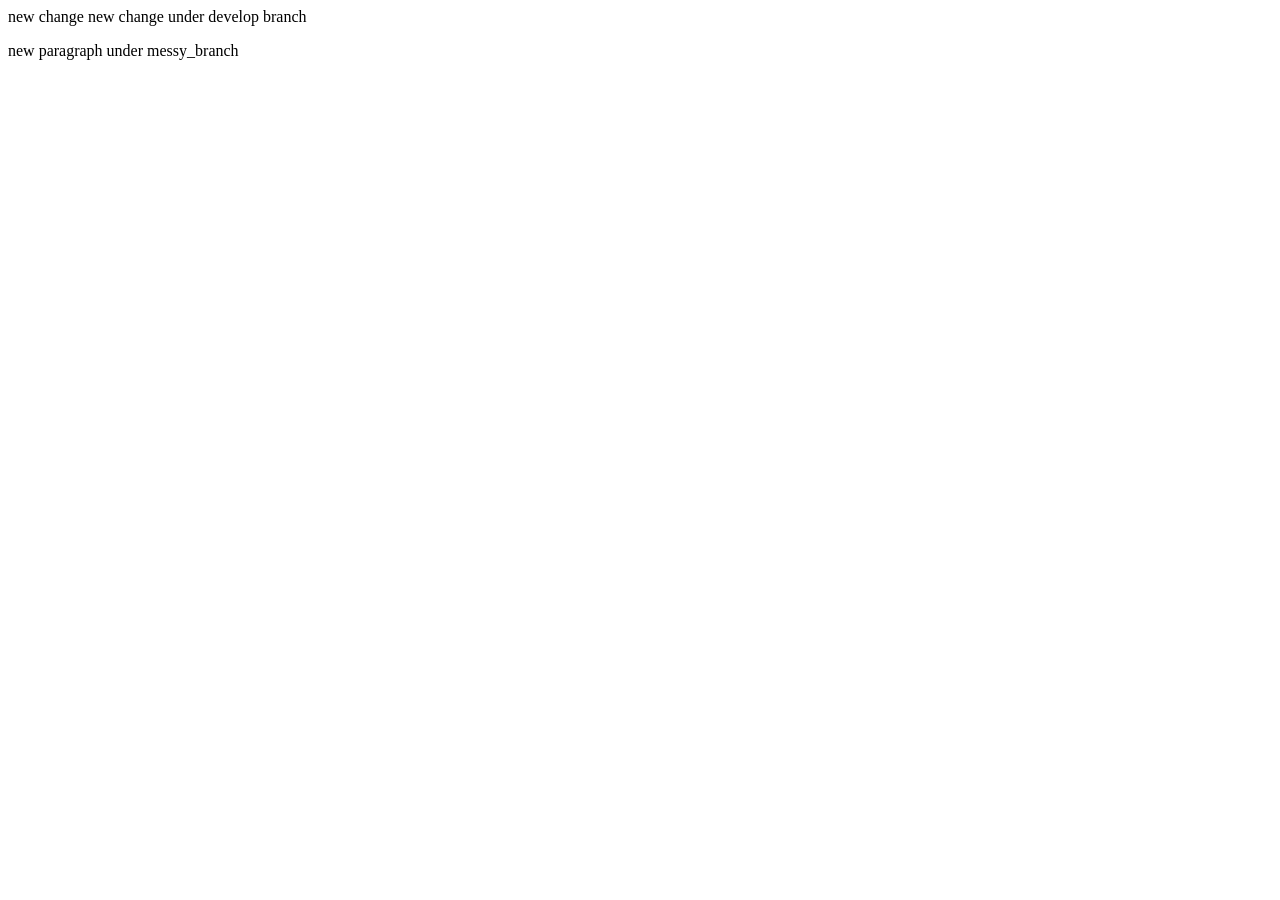
<file: index.html>
<!doctype html>
<html lang="en">
  <head>
    <meta charset="UTF-8" />
    <meta name="viewport" content="width=device-width, initial-scale=1.0" />
    <title>creating conflict under conflict_branch</title>
  </head>
  <body>
    new change new change under develop branch
    <p>new paragraph under messy_branch</p>
  </body>
</html>
</file>
